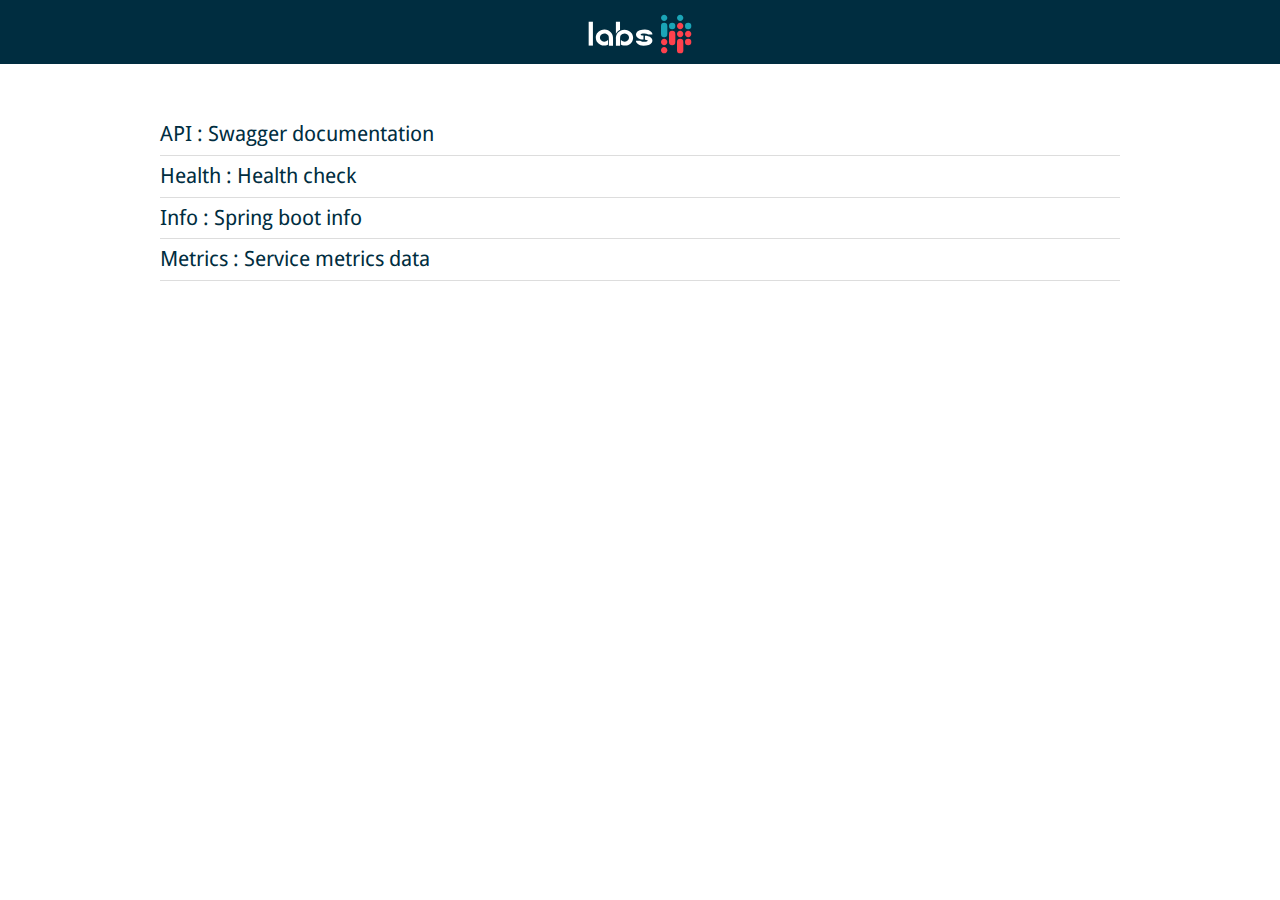
<file: services/skeleton-service/src/main/resources/static/index.html>
<!DOCTYPE html>
<html>
<head>
    <meta charset="UTF-8">
    <title>Skeleton Service API Home</title>

    <link rel="apple-touch-icon-precomposed" sizes="57x57" href="images/favicon/apple-touch-icon-57x57.png" />
    <link rel="apple-touch-icon-precomposed" sizes="114x114" href="images/favicon/apple-touch-icon-114x114.png" />
    <link rel="apple-touch-icon-precomposed" sizes="72x72" href="images/favicon/apple-touch-icon-72x72.png" />
    <link rel="apple-touch-icon-precomposed" sizes="144x144" href="images/favicon/apple-touch-icon-144x144.png" />
    <link rel="apple-touch-icon-precomposed" sizes="60x60" href="images/favicon/apple-touch-icon-60x60.png" />
    <link rel="apple-touch-icon-precomposed" sizes="120x120" href="images/favicon/apple-touch-icon-120x120.png" />
    <link rel="apple-touch-icon-precomposed" sizes="76x76" href="images/favicon/apple-touch-icon-76x76.png" />
    <link rel="apple-touch-icon-precomposed" sizes="152x152" href="images/favicon/apple-touch-icon-152x152.png" />
    <link rel="icon" type="image/png" href="images/favicon/favicon-196x196.png" sizes="196x196" />
    <link rel="icon" type="image/png" href="images/favicon/favicon-96x96.png" sizes="96x96" />
    <link rel="icon" type="image/png" href="images/favicon/favicon-32x32.png" sizes="32x32" />
    <link rel="icon" type="image/png" href="images/favicon/favicon-16x16.png" sizes="16x16" />
    <link rel="icon" type="image/png" href="images/favicon/favicon-128.png" sizes="128x128" />
    <meta name="application-name" content="&nbsp;" />
    <meta name="msapplication-TileColor" content="#FFFFFF" />
    <meta name="msapplication-TileImage" content="images/favicon/mstile-144x144.png" />
    <meta name="msapplication-square70x70logo" content="images/favicon/mstile-70x70.png" />
    <meta name="msapplication-square150x150logo" content="images/favicon/mstile-150x150.png" />
    <meta name="msapplication-wide310x150logo" content="images/favicon/mstile-310x150.png" />
    <meta name="msapplication-square310x310logo" content="images/favicon/mstile-310x310.png" />

    <link href='css/home.css' media='screen' rel='stylesheet' type='text/css' />

</head>

<body class="swagger-section">
    <div id='header'>
        <div>
            <a href="index.html"><img id="logo" src="images/logo-api-dark.svg"></a>
        </div>
    </div>

    <div id="container">
        <a href="api/index.html">API : Swagger documentation</a>
        <a href="health">Health : Health check</a>
        <a href="info">Info : Spring boot info</a>
        <a href="metrics">Metrics : Service metrics data</a>
    </div>

</body>
</html>
</file>
<file: services/skeleton-service/src/main/resources/static/css/home.css>
/* droid-sans-regular - latin */
@font-face {
    font-family: 'Droid Sans';
    font-style: normal;
    font-weight: 400;
    src: url('../fonts/droid-sans-v6-latin-regular.eot'); /* IE9 Compat Modes */
    src: local('Droid Sans'), local('DroidSans'),
    url('../fonts/droid-sans-v6-latin-regular.eot?#iefix') format('embedded-opentype'), /* IE6-IE8 */ url('../fonts/droid-sans-v6-latin-regular.woff2') format('woff2'), /* Super Modern Browsers */ url('../fonts/droid-sans-v6-latin-regular.woff') format('woff'), /* Modern Browsers */ url('../fonts/droid-sans-v6-latin-regular.ttf') format('truetype'), /* Safari, Android, iOS */ url('../fonts/droid-sans-v6-latin-regular.svg#DroidSans') format('svg'); /* Legacy iOS */
}

/* droid-sans-700 - latin */
@font-face {
    font-family: 'Droid Sans';
    font-style: normal;
    font-weight: 700;
    src: url('../fonts/droid-sans-v6-latin-700.eot'); /* IE9 Compat Modes */
    src: local('Droid Sans Bold'), local('DroidSans-Bold'),
    url('../fonts/droid-sans-v6-latin-700.eot?#iefix') format('embedded-opentype'), /* IE6-IE8 */ url('../fonts/droid-sans-v6-latin-700.woff2') format('woff2'), /* Super Modern Browsers */ url('../fonts/droid-sans-v6-latin-700.woff') format('woff'), /* Modern Browsers */ url('../fonts/droid-sans-v6-latin-700.ttf') format('truetype'), /* Safari, Android, iOS */ url('../fonts/droid-sans-v6-latin-700.svg#DroidSans') format('svg'); /* Legacy iOS */
}

body {
    line-height: 1;
}

html,
body,
div,
img {
    margin: 0;
    padding: 0;
    border: 0;
    font-size: 100%;
    font: inherit;
    vertical-align: baseline;
}

body {
    margin-left: auto;
    margin-right: auto;
    text-align: center;
}

#header {
    background-color: #002D40;
    padding: 14px 14px 6px;
}

#logo {
    height: 40px;
}

#container {
    line-height: 1;
    font-family: "Droid Sans", sans-serif;
    max-width: 960px;
    margin-left: auto;
    margin-right: auto;
    text-align: center;
    margin-top: 50px;
}

#container a {
    color: #002D40;
    text-decoration: none;
    font-size: 1.3em;
    padding: 10px 0 10px 0;
    display: block;
    text-align: left;
    border-bottom: 1px solid #dddddd;
}

#container a:hover {
    text-decoration: underline;
}
</file>
